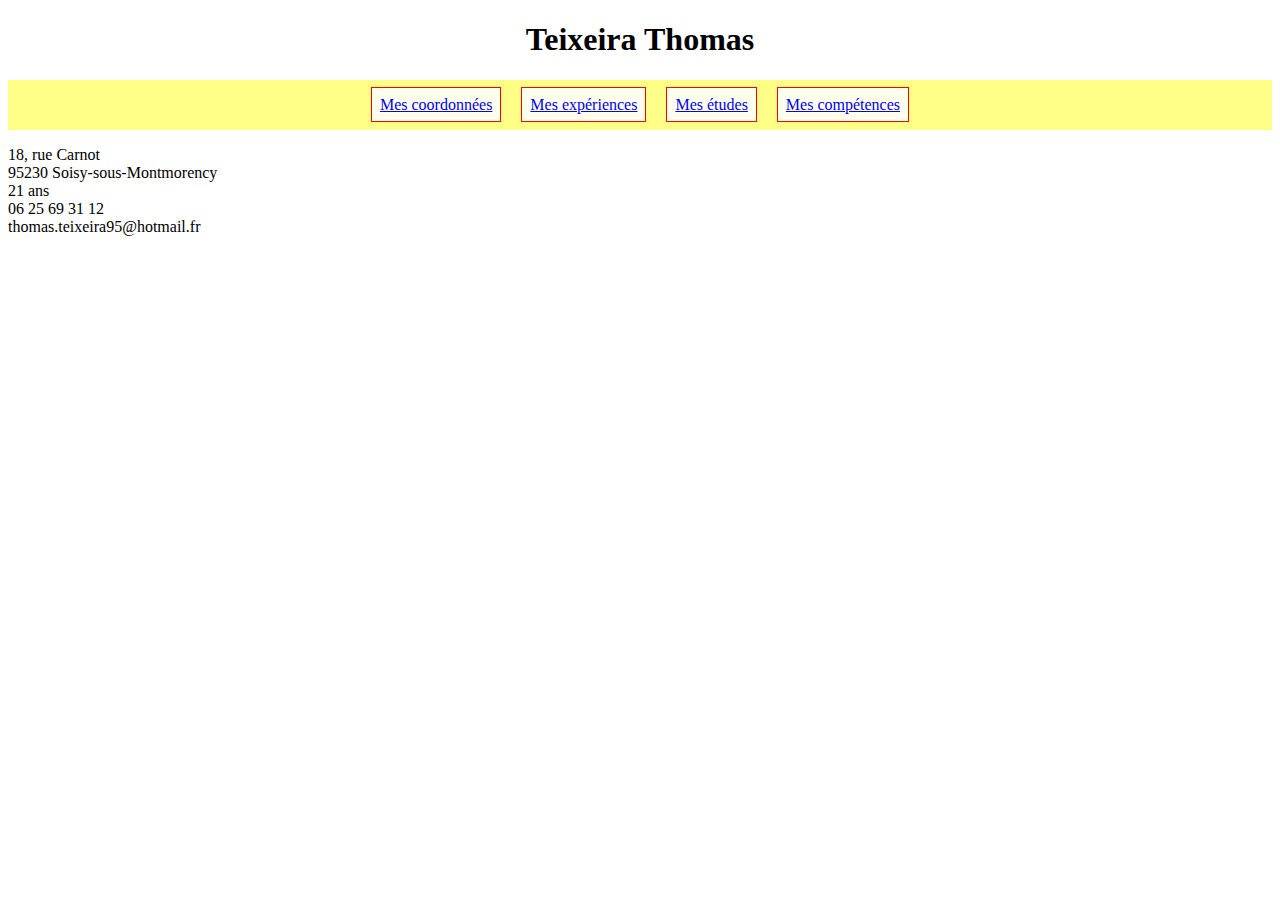
<file: index.html>
<!doctype html>
<html>
<head>
<meta charset="utf-8">
<title>cv Teixeira Thomas</title>
<link rel="stylesheet" type="text/css" href="styles.css">
</head>
<body>
<h1>Teixeira Thomas</h1>
<ul id="nav">
<li><a href="index.html">Mes coordonnées</a></li>
<li><a href="experiences.html">Mes expériences</a></li>
<li><a href="etudes.html">Mes études</a></li>
<li><a href="competences.html">Mes compétences</a></li>
</ul>
<p>				 
18, rue Carnot<br >
95230 Soisy-sous-Montmorency<br >
21 ans<br >
06 25 69 31 12<br>
thomas.teixeira95@hotmail.fr<br>

</p>
</body>
</html>
</file>
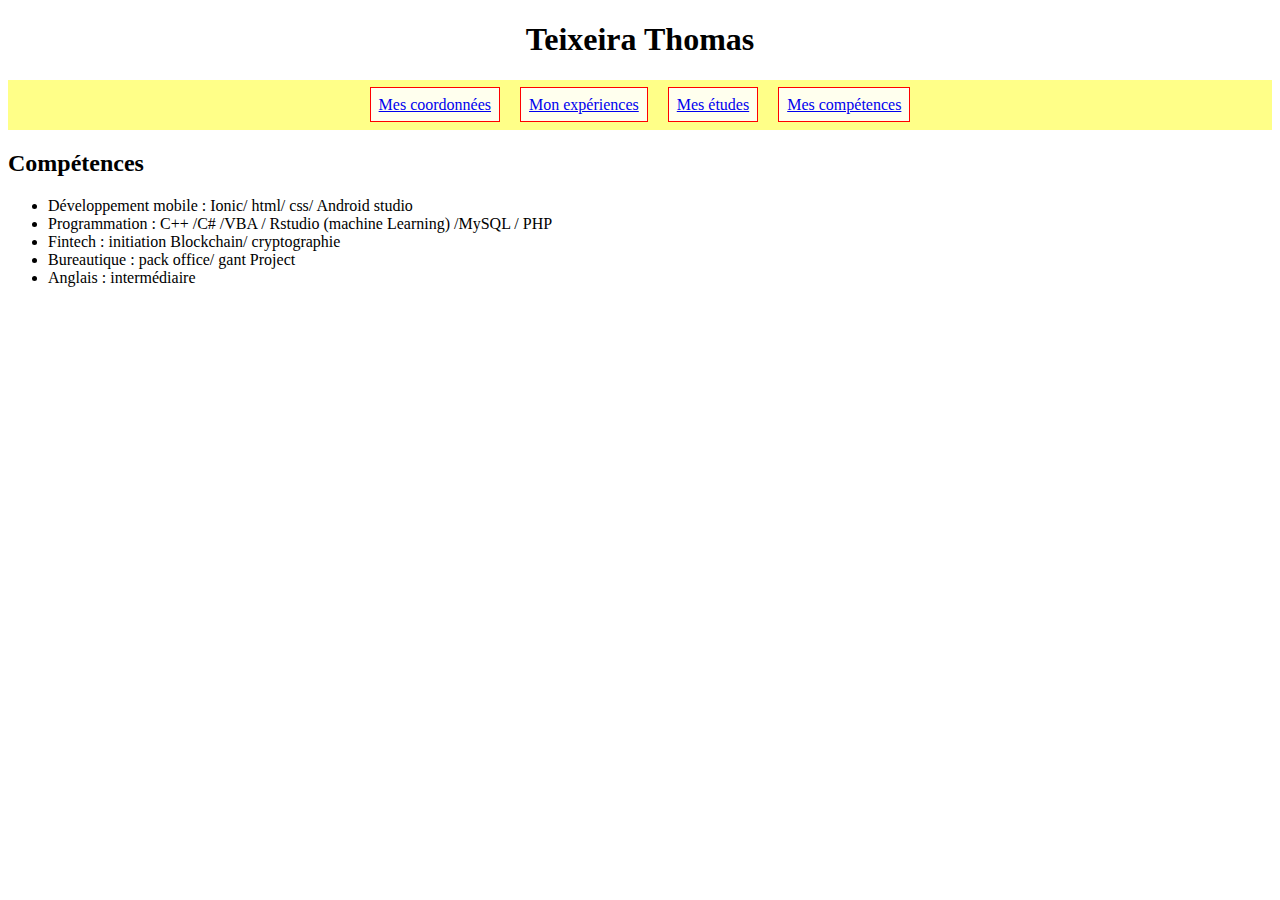
<file: competences.html>
<!doctype html>
<html>
<head>
<meta charset="utf-8">
<title>cv Teixeira Thomas</title>
<link rel="stylesheet" type="text/css" href="styles.css">
</head>
<body>
<h1>Teixeira Thomas</h1>
<ul id="nav">
<li><a href="index.html">Mes coordonnées</a></li>
<li><a href="experiences.html">Mon expériences</a></li>
<li><a href="etudes.html">Mes études</a></li>
<li><a href="competences.html">Mes compétences</a></li>
</ul>
<h2>Compétences</h2>
<ul>
<li>Développement mobile  : Ionic/ html/ css/ Android studio</li>
<li>Programmation : C++ /C# /VBA / Rstudio (machine Learning) /MySQL / PHP</li>
<li>Fintech : initiation Blockchain/ cryptographie</li>
<li>Bureautique : pack office/ gant Project</li>
<li>Anglais : intermédiaire</li>
</ul>
</body>
</html>
</file>
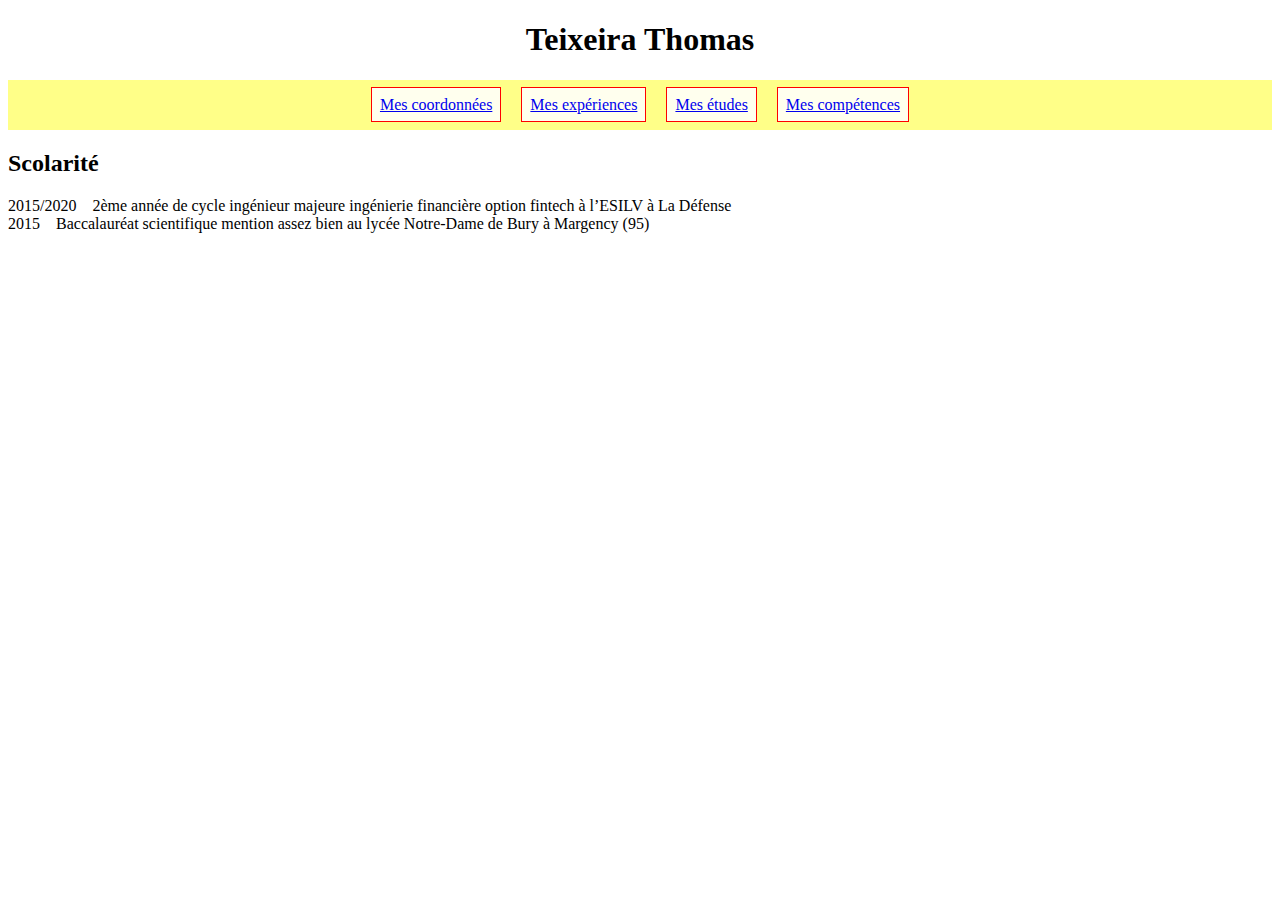
<file: etudes.html>
<!doctype html>
<html>
<head>
<meta charset="utf-8">
<title>cv Teixeira Thomas</title>
<link rel="stylesheet" type="text/css" href="styles.css">
</head>
<body>
<h1>Teixeira Thomas</h1>
<ul id="nav">
<li><a href="index.html">Mes coordonnées</a></li>
<li><a href="experiences.html">Mes expériences</a></li>
<li><a href="etudes.html">Mes études</a></li>
<li><a href="competences.html">Mes compétences</a></li>
</ul>
<h2>Scolarité</h2>

<p>
2015/2020 &nbsp;&nbsp;	2ème année de cycle ingénieur majeure ingénierie financière option fintech à l’ESILV à La Défense <br>
2015	&nbsp;&nbsp;	Baccalauréat scientifique mention assez bien au lycée Notre-Dame de Bury à Margency (95)
</p>

</body>
</html>
</file>
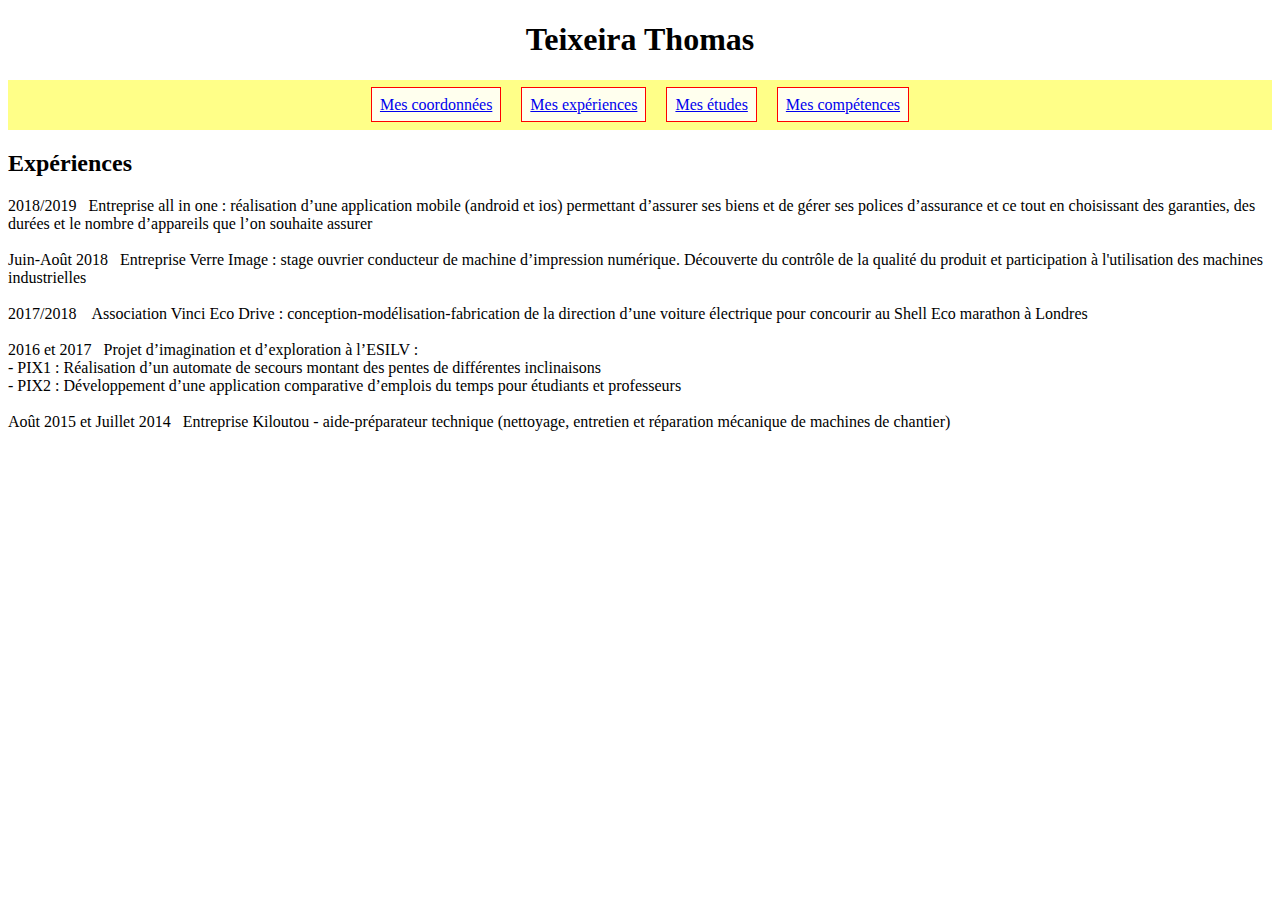
<file: experiences.html>
<!doctype html>
<html>
<head>
<meta charset="utf-8">
<title>cv Teixeira Thomas</title>
<link rel="stylesheet" type="text/css" href="styles.css">
</head>
<body>
<h1>Teixeira Thomas</h1>
<ul id="nav">
<li><a href="index.html">Mes coordonnées</a></li>
<li><a href="experiences.html">Mes expériences</a></li>
<li><a href="etudes.html">Mes études</a></li>
<li><a href="competences.html">Mes compétences</a></li>
</ul>
<h2>Expériences</h2>

<p>
	
2018/2019&nbsp;&nbsp;		Entreprise all in one : réalisation d’une application mobile (android et ios) permettant d’assurer ses biens et de 					gérer ses polices d’assurance et ce tout en choisissant des garanties, des durées et le nombre d’appareils que l’on 				souhaite assurer
<br><br>
Juin-Août 2018&nbsp;&nbsp;	Entreprise Verre Image : stage ouvrier conducteur de machine d’impression numérique. Découverte du contrôle de la 					qualité du produit et participation à l'utilisation des machines industrielles
<br><br>
2017/2018	&nbsp;&nbsp;	Association Vinci Eco Drive : conception-modélisation-fabrication de la direction d’une voiture électrique pour 					concourir au Shell Eco marathon à Londres
<br><br>
2016 et 2017&nbsp;&nbsp;	Projet d’imagination et d’exploration à l’ESILV :<br>
-	PIX1 : Réalisation d’un automate de secours montant des pentes de différentes inclinaisons<br>
-	PIX2 : Développement d’une application comparative d’emplois du temps pour étudiants et professeurs<br><br>

Août 2015 et 
Juillet 2014	&nbsp;&nbsp;Entreprise Kiloutou - aide-préparateur technique (nettoyage, entretien et réparation mécanique de machines de chantier)<br>



</p>


</body>
</html>
</file>
<file: styles.css>
h1 {
	text-align: center;
}
   
#nav {
	text-align: center;
	margin: 0.5em 0em 0.5em 0em;
	padding: 1em 0em 1em 0em;
	background-color: #FFFF88;
}

#nav li {
	display: inline;
	margin: 0.5em 0.5em 0.5em 0.5em;
	padding: 0.5em 0.5em 0.5em 0.5em;
	border-width: 1px;
	border-color: #FF0000;
	background-color: #FFFFEE;
	border-style: solid;
}

#nav li:hover {
	border-style: dotted;
	border-width: 2px;
}

#nav .actuel {
	border-color: lightgreen;
	border-style: dashed;
}

#experiences dt {
	font-weight: bold;
}

#etudes dt {
	font-style: italic;
}

#competences .rubrique {
	text-decoration: underline;
}

#photo {
	display: block;
	float: right;
	margin-left: 1em;
	margin-bottom: 1em;
	max-width: 200px;
}

#photo:hover {
	max-width: 100%;
	transition-property: max-width;
	transition-duration: 1s;
	transition-timing-function: ease;
}
</file>
